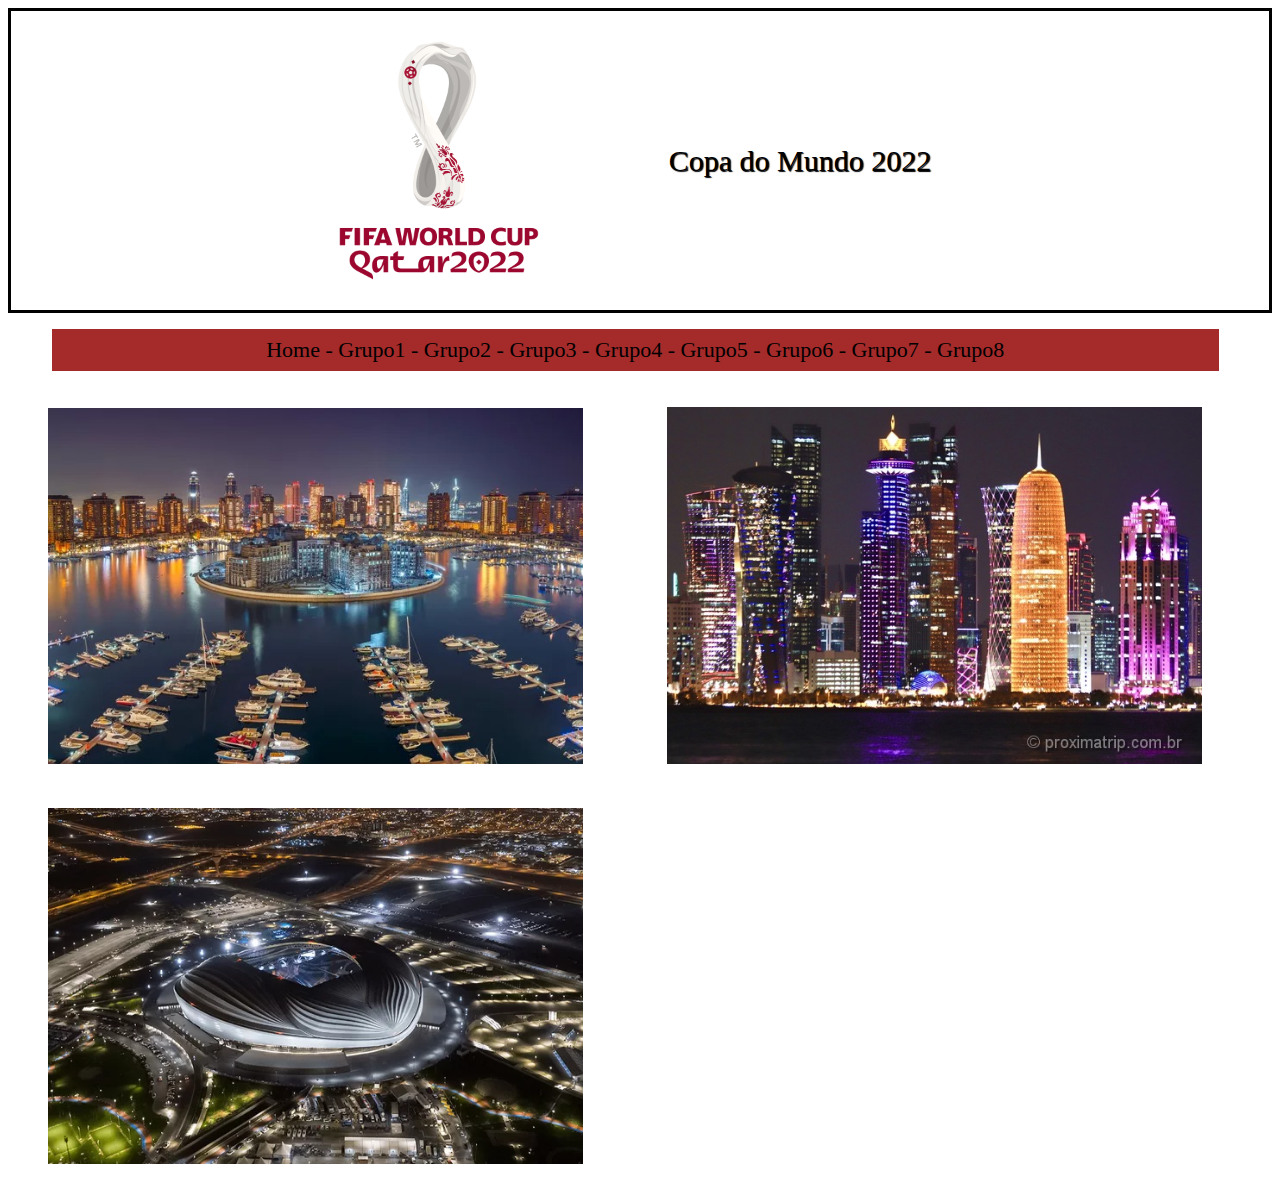
<file: index.htm>
<!DOCTYPE html>
<html lang="en">
<head>
    <meta charset="UTF-8">
    <meta http-equiv="X-UA-Compatible" content="IE=edge">
    <meta name="viewport" content="width=device-width, initial-scale=1.0">
    <title>Document</title>
    <link rel="stylesheet" href="estilo.css">
</head>
<body>
    <header class="topo">
        <img class="logo" src="2022_FIFA_World_Cup.svg.png" al="logo">
        <nav class="menu">
            <ul>
                <li>Copa do Mundo 2022</li>
                
        </nav>
    </header>
    <nav class="menu">
        <ul>
            <p>Home - Grupo1 - Grupo2 - Grupo3 - Grupo4 - Grupo5 - Grupo6 - Grupo7 - Grupo8</p>
    </nav>
    <img src="qatar1.jpg">
    <img src="qatar2.jpg">
    <img src="qatar3.jpg">

</body>
</html>
</file>
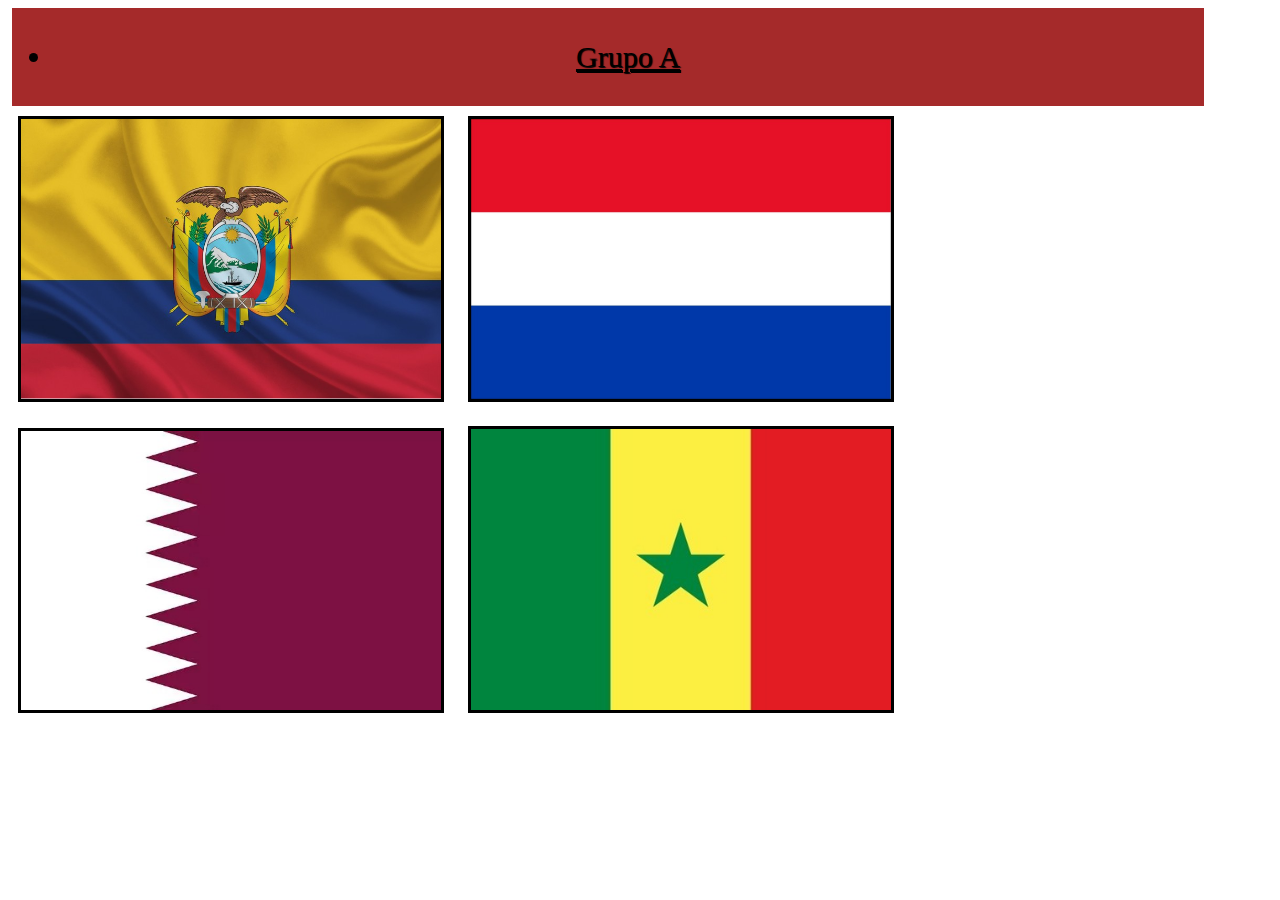
<file: grupoa.htm>
<!DOCTYPE html>
<html lang="en">
<head>
    <meta charset="UTF-8">
    <meta http-equiv="X-UA-Compatible" content="IE=edge">
    <meta name="viewport" content="width=device-width, initial-scale=1.0">
    <title>Document</title>
    <link rel="stylesheet" href="estilo.css">
</head>
<body>
        <nav class="nemu">
            <ul>
                <li>Grupo A</li>
                
        </nav>
    </header>
    <img class="imagem" src="equador.jpg" alt="imagem">
    <img class="imagem" src="holanda.jpg" alt="imagem">
    <img class="imagem" src="qatar.jpg" alt="imagem">
    <img class="imagem" src="senegal.jpg" alt="imagem">

</body>
</html>
</file>
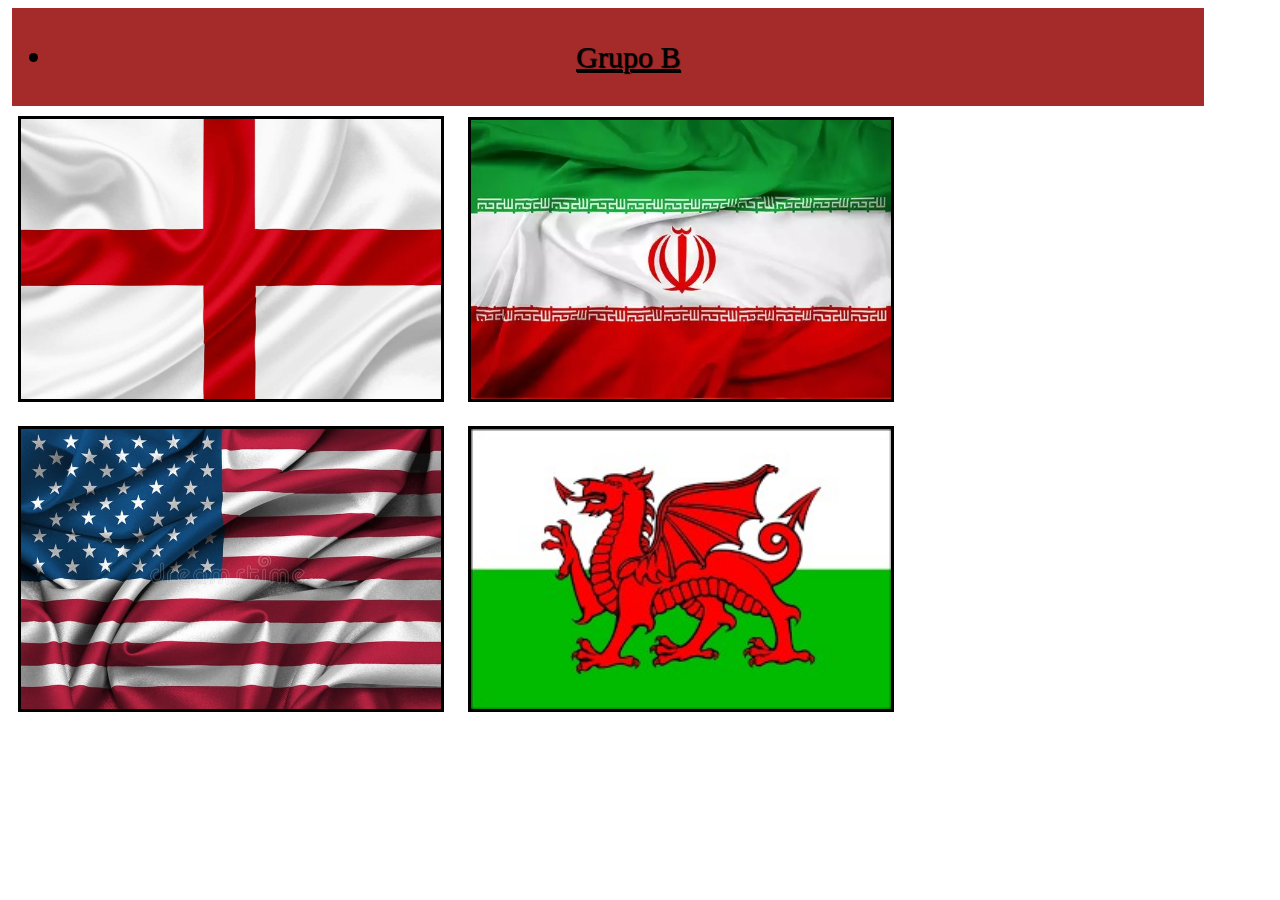
<file: grupob.htm>
<!DOCTYPE html>
<html lang="en">
<head>
    <meta charset="UTF-8">
    <meta http-equiv="X-UA-Compatible" content="IE=edge">
    <meta name="viewport" content="width=device-width, initial-scale=1.0">
    <title>Document</title>
    <link rel="stylesheet" href="estilo.css">
</head>
<body>
        <nav class="nemu">
            <ul>
                <li>Grupo B</li>
                
        </nav>
    </header>
    <img class="imagem" src="bandeira-ing.jpg" alt="imagem">
    <img class="imagem" src="bandeira-ira.jpg" alt="imagem">
    <img class="imagem" src="bandeira-eua.jpg" alt="imagem">
    <img class="imagem" src="bandeira-gales.jpg" alt="imagem">

</body>
</html>
</file>
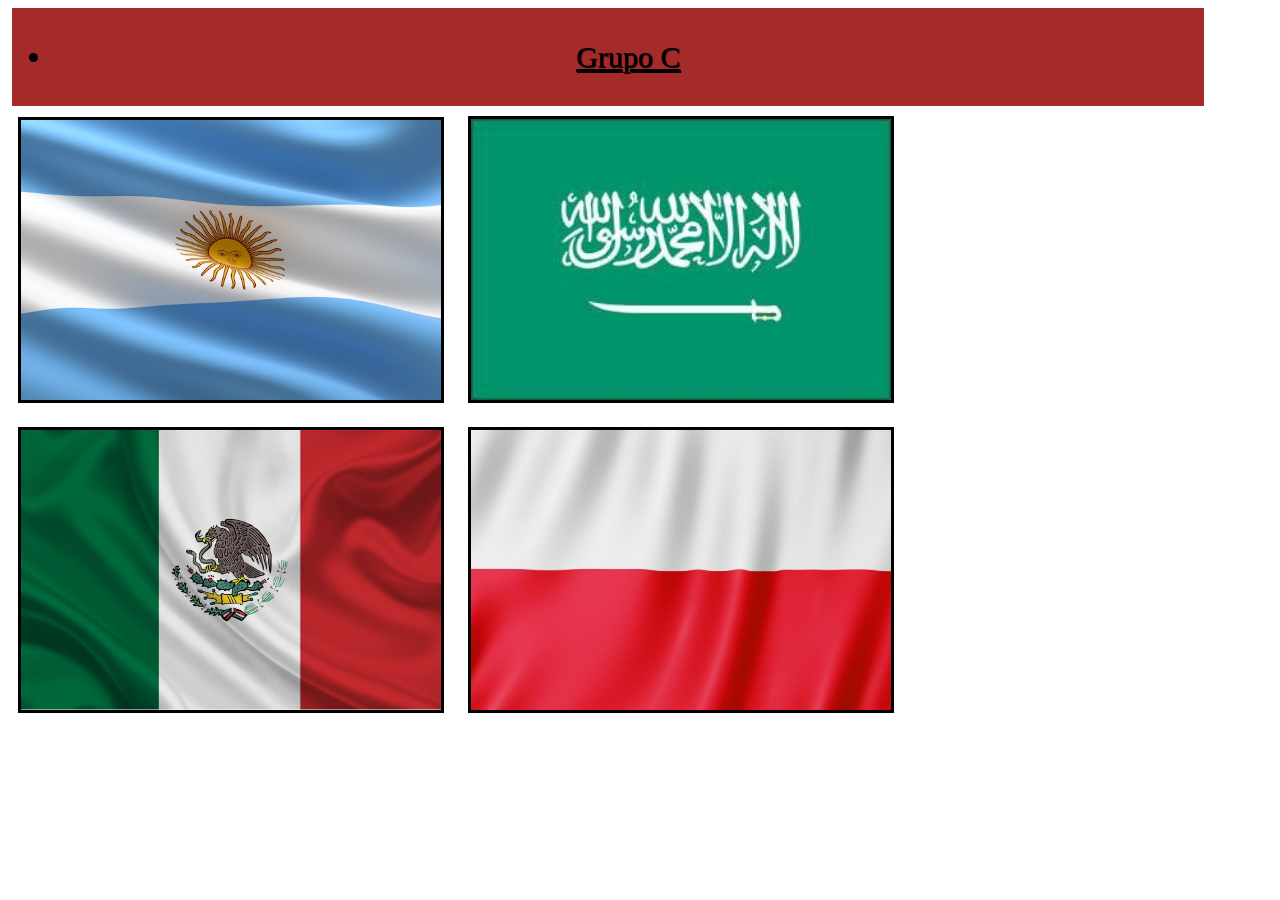
<file: grupoc.htm>
<!DOCTYPE html>
<html lang="en">
<head>
    <meta charset="UTF-8">
    <meta http-equiv="X-UA-Compatible" content="IE=edge">
    <meta name="viewport" content="width=device-width, initial-scale=1.0">
    <title>Document</title>
    <link rel="stylesheet" href="estilo.css">
</head>
<body>
        <nav class="nemu">
            <ul>
                <li>Grupo C</li>
                
        </nav>
    </header>
    <img class="imagem" src="bandeira-da-argentina.jpg" alt="imagem">
    <img class="imagem" src="bandeira-da-arabiasaudita.jpg" alt="imagem">
    <img class="imagem" src="bandeira-do-mexico.jpg" alt="imagem">
    <img class="imagem" src="bandeira-da-polonia.jpg" alt="imagem">

</body>
</html>
</file>
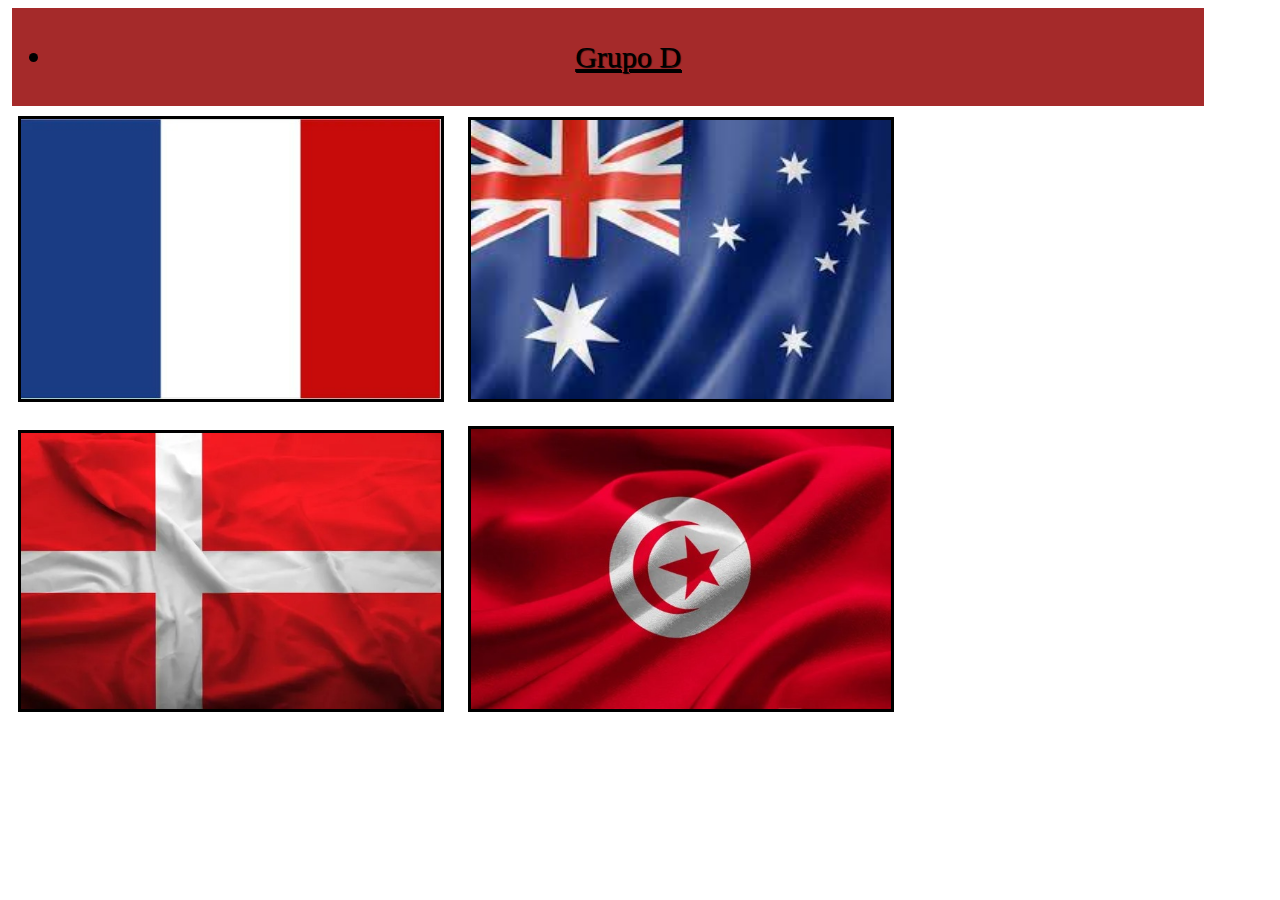
<file: grupod.htm>
<!DOCTYPE html>
<html lang="en">
<head>
    <meta charset="UTF-8">
    <meta http-equiv="X-UA-Compatible" content="IE=edge">
    <meta name="viewport" content="width=device-width, initial-scale=1.0">
    <title>Document</title>
    <link rel="stylesheet" href="estilo.css">
</head>
<body>
        <nav class="nemu">
            <ul>
                <li>Grupo D</li>
                
        </nav>
    </header>
    <img class="imagem" src="bandeira-fra.jpg" alt="imagem">
    <img class="imagem" src="bandeira-aus.jpg" alt="imagem">
    <img class="imagem" src="bandeira-din.jpg" alt="imagem">
    <img class="imagem" src="bandeira-tun.jpg" alt="imagem">

</body>
</html>
</file>
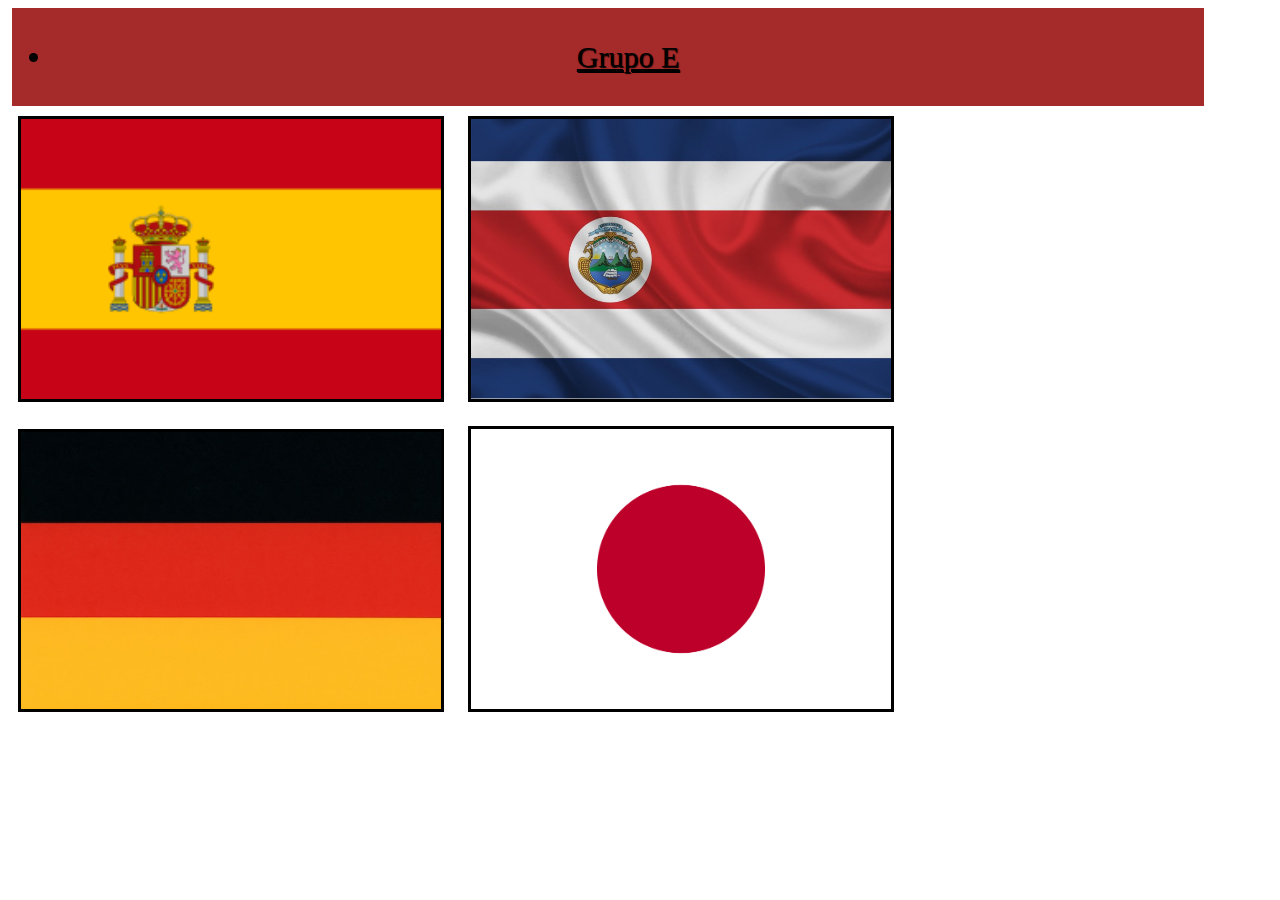
<file: grupoe.htm>
<!DOCTYPE html>
<html lang="en">
<head>
    <meta charset="UTF-8">
    <meta http-equiv="X-UA-Compatible" content="IE=edge">
    <meta name="viewport" content="width=device-width, initial-scale=1.0">
    <title>Document</title>
    <link rel="stylesheet" href="estilo.css">
</head>
<body>
        <nav class="nemu">
            <ul>
                <li>Grupo E</li>
                
        </nav>
    </header>
    <img class="imagem" src="bandeira-esp.jpg" alt="imagem">
    <img class="imagem" src="bandeira-costarica.jpg" alt="imagem">
    <img class="imagem" src="bandeira-ale.jpg" alt="imagem">
    <img class="imagem" src="bandeira-japao.jpg" alt="imagem">

</body>
</html>
</file>
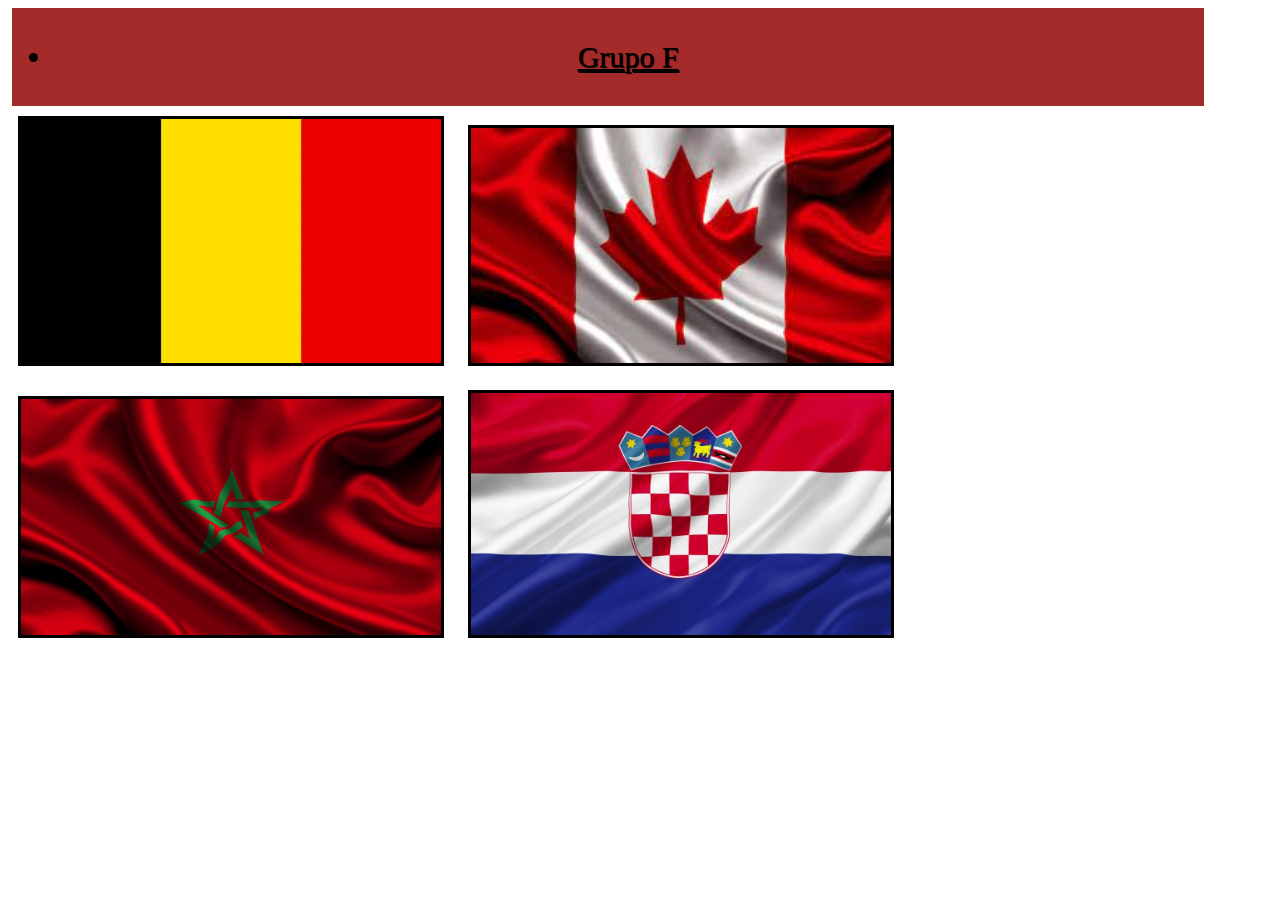
<file: grupof.htm>
<!DOCTYPE html>
<html lang="en">
<head>
    <meta charset="UTF-8">
    <meta http-equiv="X-UA-Compatible" content="IE=edge">
    <meta name="viewport" content="width=device-width, initial-scale=1.0">
    <title>Document</title>
    <link rel="stylesheet" href="estilo.css">
</head>
<body>
        <nav class="nemu">
            <ul>
                <li>Grupo F</li>
                
        </nav>
    </header>
    <img class="imagem" src="bandeira-bel.jpg" alt="imagem">
    <img class="imagem" src="bandeira-canada.jpg" alt="imagem">
    <img class="imagem" src="bandeira-mar.jpg" alt="imagem">
    <img class="imagem" src="bandeira-cro.jpg" alt="imagem">

</body>
</html>
</file>
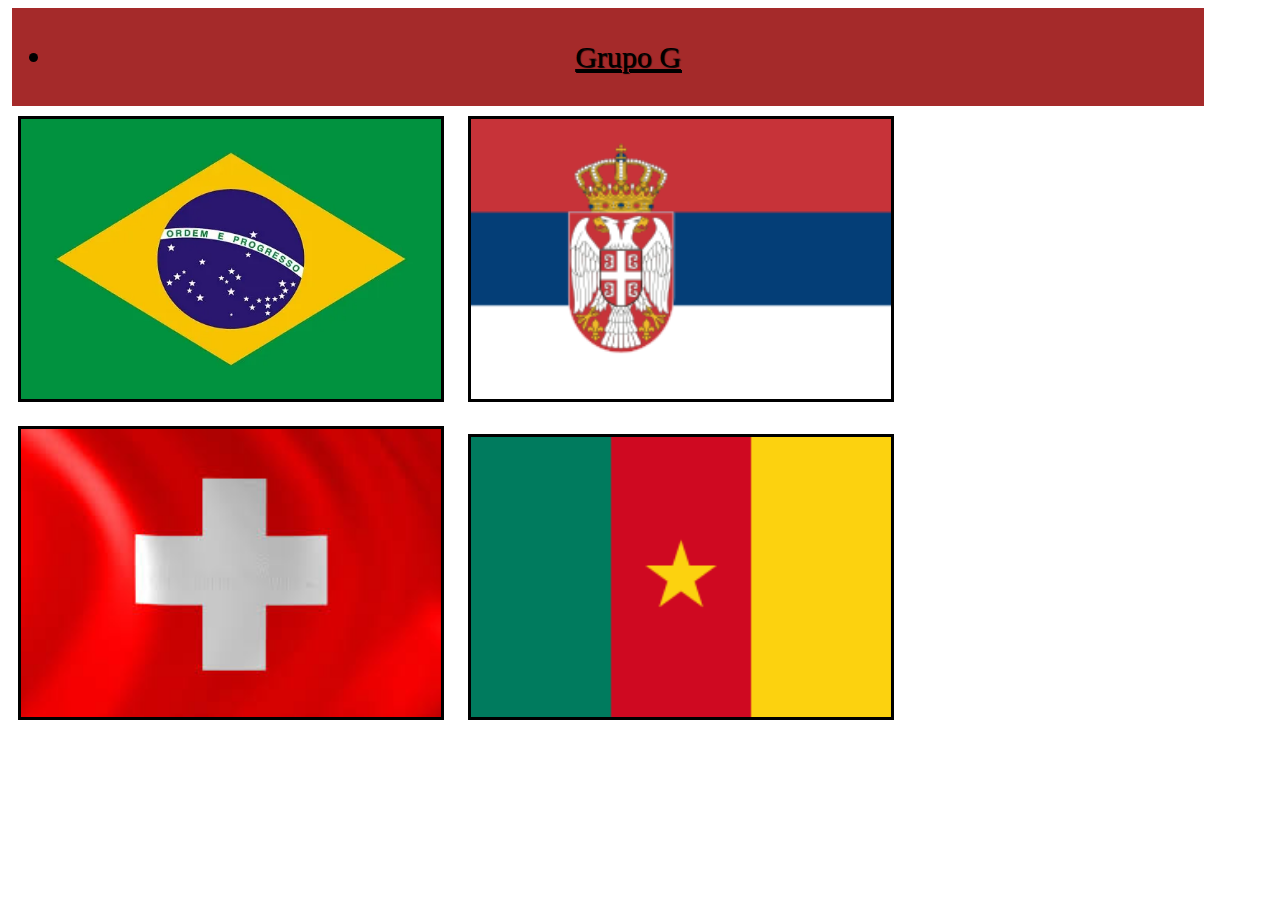
<file: grupog.htm>
<!DOCTYPE html>
<html lang="en">
<head>
    <meta charset="UTF-8">
    <meta http-equiv="X-UA-Compatible" content="IE=edge">
    <meta name="viewport" content="width=device-width, initial-scale=1.0">
    <title>Document</title>
    <link rel="stylesheet" href="estilo.css">
</head>
<body>
        <nav class="nemu">
            <ul>
                <li>Grupo G</li>
                
        </nav>
    </header>
    <img class="imagem" src="bandeira-bra.webp" alt="imagem">
    <img class="imagem" src="bandeira-servia.png" alt="imagem">
    <img class="imagem" src="bandeira-sui.jpg" alt="imagem">
    <img class="imagem" src="bandeira-cam.png" alt="imagem">

</body>
</html>
</file>
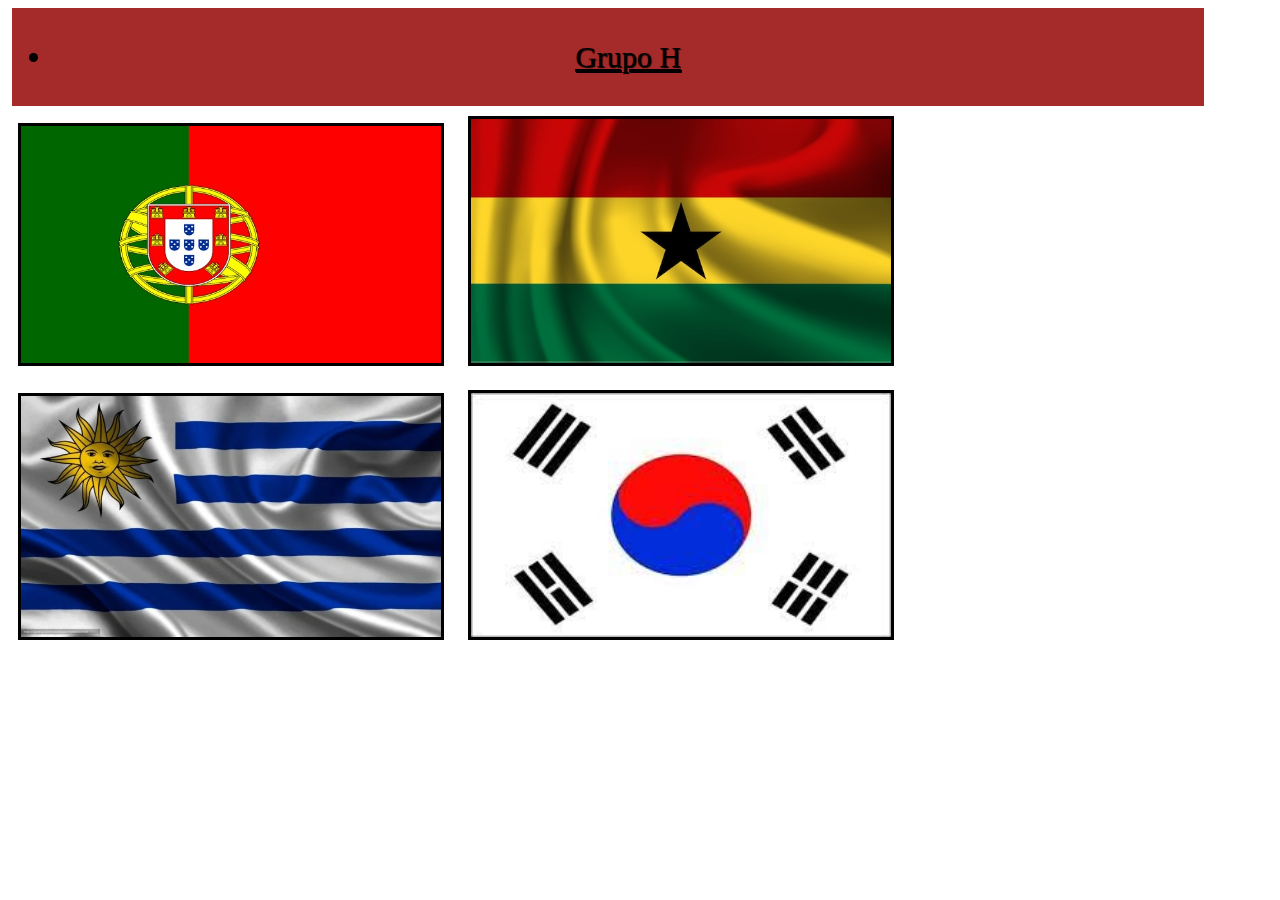
<file: grupoh.htm>
<!DOCTYPE html>
<html lang="en">
<head>
    <meta charset="UTF-8">
    <meta http-equiv="X-UA-Compatible" content="IE=edge">
    <meta name="viewport" content="width=device-width, initial-scale=1.0">
    <title>Document</title>
    <link rel="stylesheet" href="estilo.css">
</head>
<body>
        <nav class="nemu">
            <ul>
                <li>Grupo H</li>
                
        </nav>
    </header>
    <img class="imagem" src="bandeira-port.jpg" alt="imagem">
    <img class="imagem" src="bandeira-gana.jpg" alt="imagem">
    <img class="imagem" src="bandeira-uru.jpg" alt="imagem">
    <img class="imagem" src="bandeira-coreia.jpg" alt="imagem">

</body>
</html>
</file>
<file: estilo.css>
header{
    background-color: white;
    padding: 10px;
    display:flex;
    justify-content:center;
    align-items: center;
    font-family:arial black;
    border: solid black;
}

.logo{
    width: 200px;
}

.menu li{
    display: inline;
    margin: 0 50px;
    font-family: arial black;
    font-size: 30px;
    text-shadow: 1px 1px 1px;
}


p{
    font-family:'Lucida Grande';
    font-size: 22px;
    background-color: #a52a2a;
    text-align:center;
    padding: 8px;
    width: 94%;
    margin: 0 4px;
}

img{
    display: inline-block;
    margin: 0 20px;
    padding: 20px;
    width: 535px;
}

.nemu{
    background-color: #a52a2a;
    font-family: arial black;
    font-size: 30px;
    text-align: center;
    padding: 2px;
    width: 94%;
    margin: 0 4px;
    text-decoration:underline;
    text-shadow: 1px 1px 1px;
}

.imagem{
    padding: 0px;
    width: 420px;
    border: solid black;
    margin: 10px 10px;
    justify-content: center;
}
</file>
